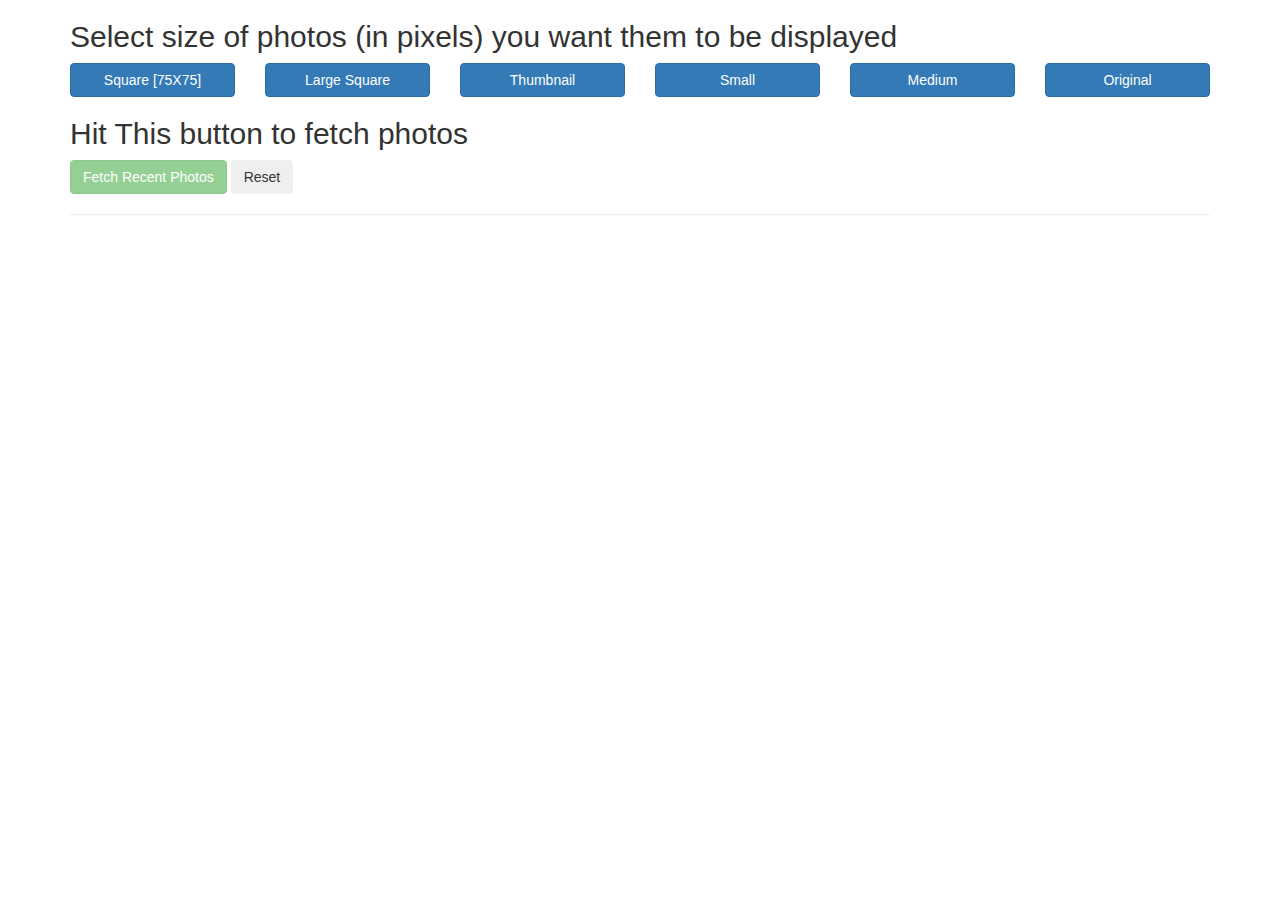
<file: js/your-first-app-on-flicker-api-download.html>
<html>

<head>
    <title>Creating your first app with Flickr API</title>
    <link rel="stylesheet" type="text/css" href="https://maxcdn.bootstrapcdn.com/bootstrap/3.2.0/css/bootstrap.min.css">
    <style type="text/css">
    #sq,
    #lg-sq,
    #thumb,
    #small,
    #mid,
    #ori {
        width: 100%
    }
    </style>
    <script src="https://ajax.googleapis.com/ajax/libs/jquery/1.11.1/jquery.min.js"></script>
    <script src="https://masonry.desandro.com/masonry.pkgd.min.js"></script>
    <script>
    var apiurl, myresult, apiurl_size, selected_size;
    apiurl = "https://api.flickr.com/services/rest/?method=flickr.photos.getRecent&api_key=YOUR_KEY&per_page=10&format=json&nojsoncallback=1";
    $(document).ready(function() {
        $('#button').attr("disabled", true);
    });
    $(document).ready(function() {
        $("#sq").click(function() {
            selected_size = 75;
            $('#sq,#lg-sq,#thumb,#small,#mid,#ori').attr("disabled", true);
            $('#button').removeAttr('disabled');
        })
    });
    $(document).ready(function() {
        $("#lg-sq").click(function() {
            selected_size = 150;
            $('#sq,#lg-sq,#thumb,#small,#mid,#ori').attr("disabled", true);
            $('#button').removeAttr('disabled');
        })
    });
    $(document).ready(function() {
        $("#thumb").click(function() {
            selected_size = 100;
            $('#sq,#lg-sq,#thumb,#small,#mid,#ori').attr("disabled", true);
            $('#button').removeAttr('disabled');
        })
    });
    $(document).ready(function() {
        $("#small").click(function() {
            selected_size = 240;
            $('#sq,#lg-sq,#thumb,#small,#mid,#ori').attr("disabled", true);
            $('#button').removeAttr('disabled');
        })
    });
    $(document).ready(function() {
        $("#mid").click(function() {
            selected_size = 500;
            $('#sq,#lg-sq,#thumb,#small,#mid,#ori').attr("disabled", true);
            $('#button').removeAttr('disabled');
        })
    });
    $(document).ready(function() {
        $("#ori").click(function() {
            selected_size = 640;
            $('#sq,#lg-sq,#thumb,#small,#mid,#ori').attr("disabled", true);
            $('#button').removeAttr('disabled');
        })
    });
    $(document).ready(function() {
        $("#reset").click(function() {
            $("#results").html('');
            $('#button').attr("disabled", true);
            $('#sq,#lg-sq,#thumb,#small,#mid,#ori').removeAttr('disabled');
        })
    });
    $(document).ready(function() {
        $('#button').click(function() {
            $.getJSON(apiurl, function(json) {
                $.each(json.photos.photo, function(i, myresult) {
                    apiurl_size = "https://api.flickr.com/services/rest/?method=flickr.photos.getSizes&api_key=YOUR_KEY&photo_id=" + myresult.id + "&format=json&nojsoncallback=1";
                    $.getJSON(apiurl_size, function(size) {
                        $.each(size.sizes.size, function(i, myresult_size) {
                            if (myresult_size.width == selected_size) {
                                $("#results").append('<p><a href="' + myresult_size.url + '" target="_blank"><img src="' + myresult_size.source + '"/></a></p>');
                            }
                        })
                    })
                });
            });
        });
    });
    </script>
</head>

<body>
    <div class="container">
        <div class="row">
            <div class="col-md-12">
                <h2>Select size of photos (in pixels) you want them to be displayed</h2>
            </div>
        </div>
        <div class="row">
            <div class="col-md-2">
                <button type="button" class="btn btn-primary" id="sq">Square [75X75]</button>
            </div>
            <div class="col-md-2">
                <button type="button" class="btn btn-primary" id="lg-sq">Large Square</button>
            </div>
            <div class="col-md-2">
                <button type="button" class="btn btn-primary" id="thumb">Thumbnail</button>
            </div>
            <div class="col-md-2">
                <button type="button" class="btn btn-primary" id="small">Small</button>
            </div>
            <div class="col-md-2">
                <button type="button" class="btn btn-primary" id="mid">Medium</button>
            </div>
            <div class="col-md-2">
                <button type="button" class="btn btn-primary" id="ori">Original</button>
            </div>
        </div>
        <div class="row">
            <div class="col-md-12">
                <h2>Hit This button to fetch photos</h2>
                <button type="button" class="btn btn-success" id="button">Fetch Recent Photos</button>
                <button type="button" class="btn btn-alert" id="reset">Reset</button>
                <hr>
            </div>
        </div>
        <div class="row">
            <div class="col-md-12">
                <div id="results"></div>
            </div>
        </div>
    </div>
</body>

</html>
</file>
